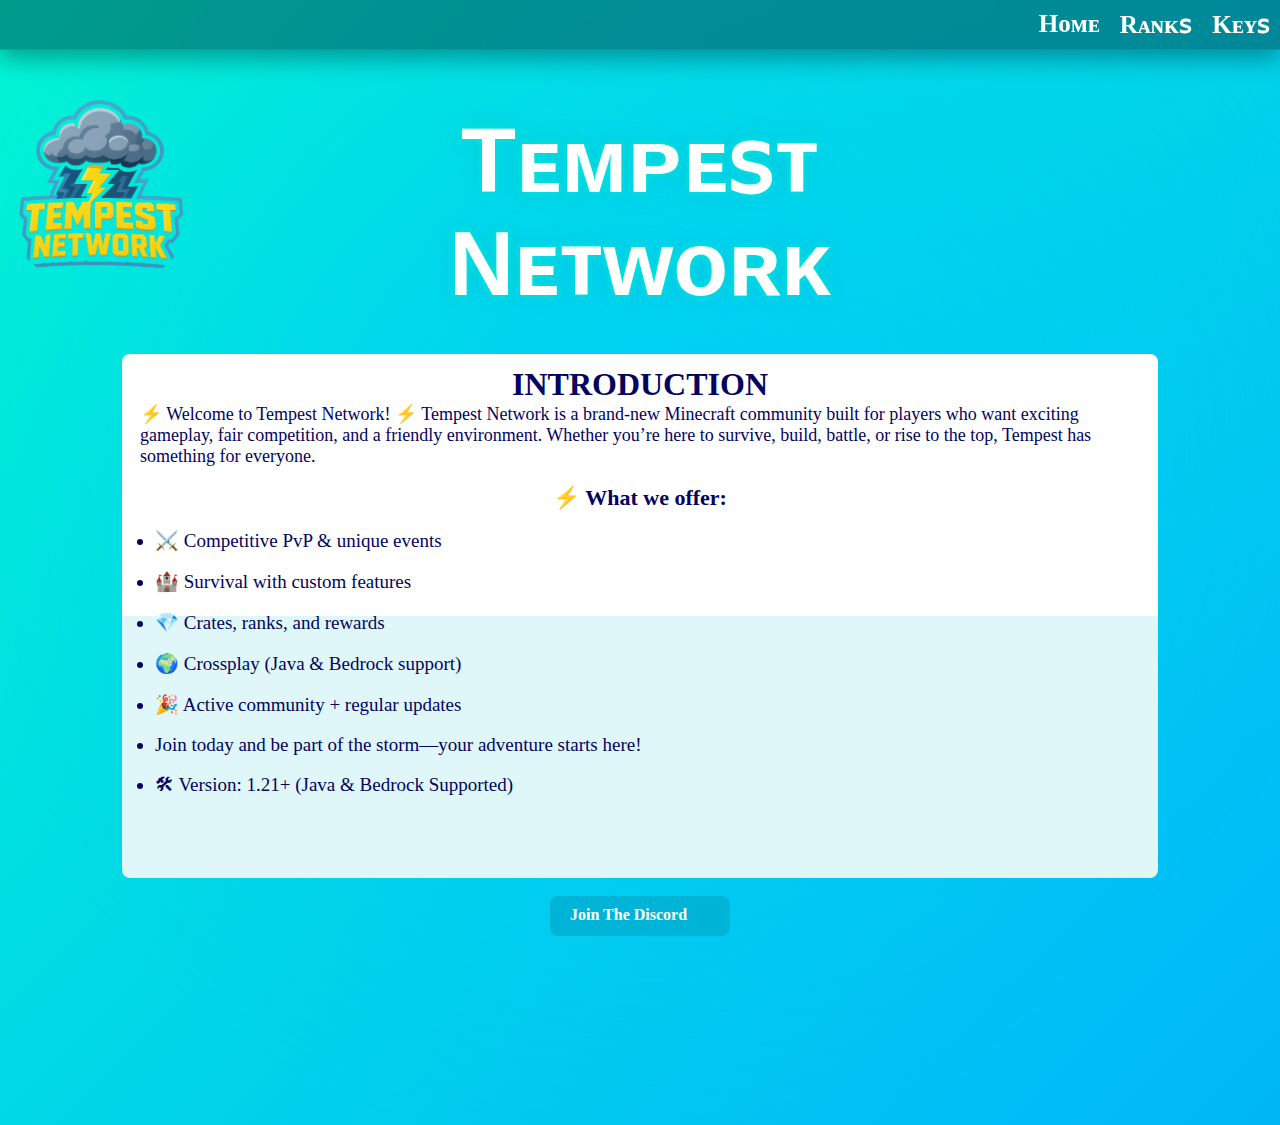
<file: index.html>
<!DOCTYPE html>
<html lang="en">

<head>
    <meta charset="UTF-8">
    <meta name="viewport" content="width=device-width, initial-scale=1.0">
    <title>Document</title>
</head>

<body>
    <div class="nav">
        <nav>
            <ul>
                <li><a href="index.html">Hᴏᴍᴇ</a></li>
                <li><a href="ranks.html">Rᴀɴᴋꜱ</a></li>
                <li><a href="Keys.html">Kᴇʏꜱ</a></li>
            </ul>
        </div>
        <div class="img">
            <img src="ezgif.com-webp-to-png-converter.png" alt="" srcset="">
        </div>
        <br>
    <div class="h1">
        <h1> Tᴇᴍᴘᴇꜱᴛ <br> Nᴇᴛᴡᴏʀᴋ</h1>
    </div>
    <br>
 <div class="about">
    <main>

        <h1>INTRODUCTION</h1>
        <p>⚡ Welcome to Tempest Network! ⚡ 

            Tempest Network is a brand-new Minecraft community built for players who want exciting gameplay, fair competition, and a friendly environment. Whether you’re here to survive, build, battle, or rise to the top, Tempest has something for everyone.
            
        </p>
        <br>
<ul>
       <h2>⚡ What we offer:</h2>
       <br>
    <li>⚔️ Competitive PvP & unique events</li>
    <br>
    <li>🏰 Survival with custom features</li>
    <br>
    <li>💎 Crates, ranks, and rewards</li>
    <br>
    <li>🌍 Crossplay (Java & Bedrock support)</li>
    <br>
    <li>🎉 Active community + regular updates</li>
    <br>
    <li>Join today and be part of the storm—your adventure starts here!</li>
    <br>
    <li>🛠 Version: 1.21+ (Java & Bedrock Supported)
        <br>
    </li>
</ul>
    </div>
    <br>
    <div class="discord">
        <a href="https://discord.gg/euGFXRUc3y">Join The Discord</a>
    </div>
    <br>
</main>
</body>
<link rel="stylesheet" href="style.css">

</html>
</file>
<file: style.css>
.h1 {
  text-align: center;
  font-size: 45px;
  font-family: Arial, Helvetica, sans-serif;
  color: #ffffff;
  margin-top: -200px;
  margin-bottom: 0px;
  text-shadow: 0 0 10px rgba(0, 245, 212, 0.8), 0 0 20px rgba(0, 180, 216, 0.6);
}

/* Glowing background */
.h1::before {
  content: "";
  position: absolute;
  top: 50%;
  left: 50%;
  transform: translate(-50%, -50%);
  width: 110%;
  height: 150%;
  background: radial-gradient(circle, rgba(0, 200, 255, 0.6), rgba(0, 114, 255, 0) 70%);
  filter: blur(30px);
  z-index: -1;

}

body {
  background: linear-gradient(135deg, #00f5d4, #00bbf9, #0077b6, #03045e);
  background-size: 300% 300%;
  animation: aquaFlow 12s ease infinite;
  color: #ffffff;
}

@keyframes aquaFlow {
  0% {
    background-position: 0% 50%;
  }

  50% {
    background-position: 100% 50%;
  }

  100% {
    background-position: 0% 50%;
  }
}

.img {
  display: flex;
  justify-content: left;
}

img {
  height: 200px;
  border-radius: 50%;
  width: 200px;
  margin-top: 40px;
  margin-right: 100px;
}

.nav {
  display: flex;
  overflow: hidden;
  backdrop-filter: blur(10px);
  align-items: center;
  color: #ffffff;
  text-decoration: none;
  font-weight: 600;
  background: rgba(0, 23, 31, 0.4);
  backdrop-filter: blur(14px);
  -webkit-backdrop-filter: blur(14px);

  border-bottom: 1px solid rgba(255, 255, 255, 0.08);
  box-shadow: 0 8px 24px rgba(0, 0, 0, 0.35);

  transition: 0.4s ease, box-shadow 0.4s ease;
  width: 100%;
  z-index: 1000;
  justify-content: right
}

;

.nav ul {

  list-style-type: none;
}

.nav a {

  text-decoration: none;
  color: white;

}

.nav a:hover {

  color: #00f5d4;
  border-radius: 5px;
}

.nav li {
  padding: 10px;
  list-style-type: none;
  font-size: 25px;
  float: left;
}

* {
  margin: 0;
  padding: 0;
}


.about main {
  background: linear-gradient(180deg, #ffffff 50%, #e0f7fa 50%);
  padding: 12px 18px;
  width: 1000px;
  margin-top: 100px;
  height: 500px;
  border-radius: 8px;
}

.about {
  display: flex;
  margin-top: -80px;
  justify-content: center;
}

.about h1 {
  color: #03045e;
  text-align: center;
}

.about p {
  color: #03045e;
  font-size: 18px;
}

.about li {
  margin-left: 15px;
  color: #03045e;
  font-size: 19px;
}

ul h2 {
  color: #03045e;
  font-size: 22px;
  text-align: center;
}

.discord {
  display: flex;
  justify-content: center;
}

.discord a {
  text-decoration: none;
  height: 20px;
  width: 140px;
  background: #00b4d8;
  color: #ffffff;
  padding: 10px 20px;
  border: none;
  border-radius: 8px;
  font-weight: 600;
  cursor: pointer;
  transition: 0.3s ease;
}
</file>
